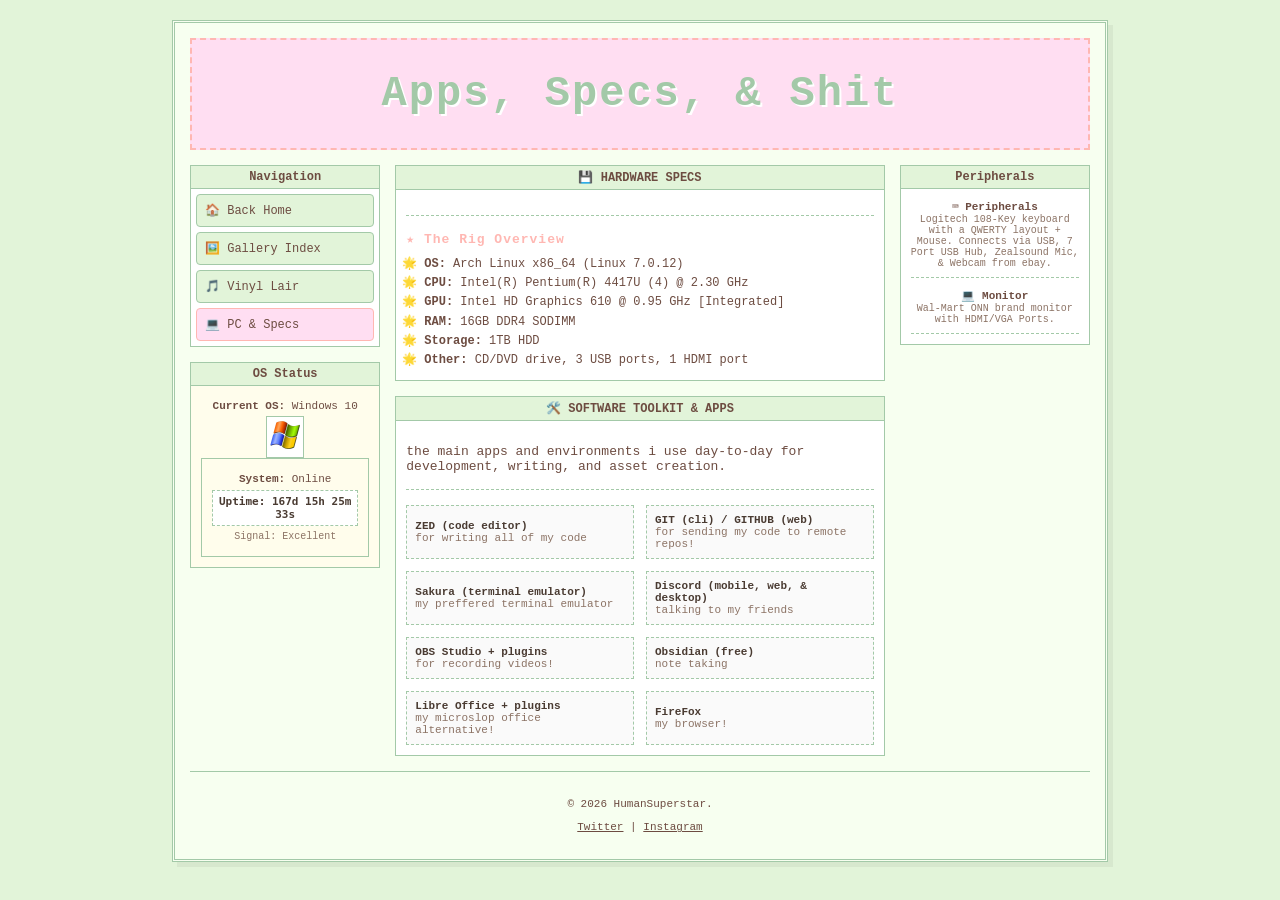
<file: pc.html>
<!DOCTYPE html>
<html lang="en">
<head>
    <meta charset="UTF-8">
    <meta name="viewport" content="width=device-width, initial-scale=1.0">
    <title>PC Setup & Apps</title>
    <link rel="stylesheet" href="style.css">
    <link rel="icon" href="http://i11.photobucket.com/albums/a168/evelynregly/minigifs/miniinstrumento.gif" />
</head>
<body>

    <div id="container">
        
        <header class="main-banner">
            <h1>Apps, Specs, & Shit</h1>
        </header>

        <div class="three-column-layout">
            
            <aside class="column sidebar-left" style="flex: 0.7;">
                <div class="box-header">Navigation</div>
                <div class="box-content nav-links">
                    <a href="index.html">🏠 Back Home</a>
                    <a href="gallery.html">🖼️ Gallery Index</a>
                    <a href="vinyl.html">🎵 Vinyl Lair</a>
                    <a href="pc.html" style="background-color: #ffdef2; border-color: #ffb7b2;">💻 PC & Specs</a>
                </div>

                <div class="box-header" style="margin-top: 15px;">OS Status</div>
                <div class="box-content text-center" style="background-color: #fffdec;">
                    <p style="font-size: 11px; margin: 4px 0;"><strong>Current OS:</strong> Windows 10</p>
                    <div style="border: 1px solid #a3c9a8; padding: 2px; background: #fff; display: inline-block;">
                        <img src="img/windows.png" width="32" height="32">
                    </div>
                    <div class="box-content text-center" style="background-color: #fffdec;">
                        <p style="font-size: 11px; margin: 4px 0;"><strong>System:</strong> Online</p>
                        
                        <div id="uptime-counter" style="font-family: monospace; font-size: 11px; color: #4a3b32; background: #fff; border: 1px dashed #a3c9a8; padding: 4px 2px; margin: 5px 0; font-weight: bold;">
                            0d 00h 00m 00s
                        </div>
                        
                        <p style="font-size: 10px; margin: 4px 0; color: #8c7365;">Signal: Excellent</p>
                    </div>
                </div>
            </aside>

            <main class="column content-center" style="flex: 1.8;">
                
                <div class="box-header">💾 HARDWARE SPECS</div>
                <div class="box-content">

                    <hr class="dashed-line">

                    <div style="display: flex; gap: 15px; align-items: flex-start; margin-top: 10px;">                        
                        <div style="flex: 1;">
                            <h4 style="font-family: 'Courier New', monospace; font-size: 13px; margin: 0 0 8px 0; color: #ffb7b2; letter-spacing: 1px;">★ The Rig Overview</h4>
                            <ul style="padding-left: 18px; margin: 0; line-height: 1.6; font-size: 12px; color: #6d4c41; list-style-type: '🌟 ';">
                                <li><strong>OS:</strong> Arch Linux x86_64 (Linux 7.0.12)</li>
                                <li><strong>CPU:</strong> Intel(R) Pentium(R) 4417U (4) @ 2.30 GHz</li>
                                <li><strong>GPU:</strong> Intel HD Graphics 610 @ 0.95 GHz [Integrated]</li>
                                <li><strong>RAM:</strong> 16GB DDR4 SODIMM</li>
                                <li><strong>Storage:</strong> 1TB HDD</li>
                                <li><strong>Other:</strong> CD/DVD drive, 3 USB ports, 1 HDMI port</li>
                            </ul>
                        </div>
                    </div>
                </div>

                <br>

                <div class="box-header">🛠️ SOFTWARE TOOLKIT & APPS</div>
                <div class="box-content">
                    <p>the main apps and environments i use day-to-day for development, writing, and asset creation.</p>
                    
                    <hr class="dashed-line">

                    <div style="display: grid; grid-template-columns: 1fr 1fr; gap: 12px; margin-top: 10px;">
                        
                        <div style="border: 1px dashed #a3c9a8; padding: 8px; background: #fafafa; display: flex; gap: 10px; align-items: center;">
                            <div style="font-size: 11px;">
                                <strong style="color: #4a3b32;">ZED (code editor)</strong><br>
                                <span style="color: #8c7365;">for writing all of my code</span>
                            </div>
                        </div>
                        <div style="border: 1px dashed #a3c9a8; padding: 8px; background: #fafafa; display: flex; gap: 10px; align-items: center;">
                            <div style="font-size: 11px;">
                                <strong style="color: #4a3b32;">GIT (cli) / GITHUB (web)</strong><br>
                                <span style="color: #8c7365;">for sending my code to remote repos!</span>
                            </div>
                        </div>
                        <div style="border: 1px dashed #a3c9a8; padding: 8px; background: #fafafa; display: flex; gap: 10px; align-items: center;">
                            <div style="font-size: 11px;">
                                <strong style="color: #4a3b32;">Sakura (terminal emulator)</strong><br>
                                <span style="color: #8c7365;">my preffered terminal emulator</span>
                            </div>
                        </div>
                        <div style="border: 1px dashed #a3c9a8; padding: 8px; background: #fafafa; display: flex; gap: 10px; align-items: center;">
                            <div style="font-size: 11px;">
                                <strong style="color: #4a3b32;">Discord (mobile, web, & desktop)</strong><br>
                                <span style="color: #8c7365;">talking to my friends</span>
                            </div>
                        </div>
                        <div style="border: 1px dashed #a3c9a8; padding: 8px; background: #fafafa; display: flex; gap: 10px; align-items: center;">
                            <div style="font-size: 11px;">
                                <strong style="color: #4a3b32;">OBS Studio + plugins</strong><br>
                                <span style="color: #8c7365;">for recording videos!</span>
                            </div>
                        </div>
                        <div style="border: 1px dashed #a3c9a8; padding: 8px; background: #fafafa; display: flex; gap: 10px; align-items: center;">
                            <div style="font-size: 11px;">
                                <strong style="color: #4a3b32;">Obsidian (free)</strong><br>
                                <span style="color: #8c7365;">note taking</span>
                            </div>
                        </div>
                        <div style="border: 1px dashed #a3c9a8; padding: 8px; background: #fafafa; display: flex; gap: 10px; align-items: center;">
                            <div style="font-size: 11px;">
                                <strong style="color: #4a3b32;">Libre Office + plugins</strong><br>
                                <span style="color: #8c7365;">my microslop office alternative!</span>
                            </div>
                        </div>
                        <div style="border: 1px dashed #a3c9a8; padding: 8px; background: #fafafa; display: flex; gap: 10px; align-items: center;">
                            <div style="font-size: 11px;">
                                <strong style="color: #4a3b32;">FireFox</strong><br>
                                <span style="color: #8c7365;">my browser!</span>
                            </div>
                        </div>
                    </div> 
                  </div>

            </main>

            <aside class="column sidebar-right" style="flex: 0.7;">
                <div class="box-header">Peripherals</div>
                <div class="box-content text-center" style="display: flex; flex-direction: column; gap: 10px;">
                    
                    <div style="border-bottom: 1px dashed #a3c9a8; padding-bottom: 8px;">
                        <span style="font-size: 11px; font-weight: bold; color: #6d4c41;">⌨️ Peripherals</span>
                        <p style="font-size: 10px; margin: 0; color: #8c7365;">Logitech 108-Key keyboard with a QWERTY layout + Mouse. Connects via USB, 7 Port USB Hub, Zealsound Mic, & Webcam from ebay.</p>
                    </div>
                    <div style="border-bottom: 1px dashed #a3c9a8; padding-bottom: 8px;">
                        <span style="font-size: 11px; font-weight: bold; color: #6d4c41;">💻 Monitor</span>
                        <p style="font-size: 10px; margin: 0; color: #8c7365;">Wal-Mart ONN brand monitor with HDMI/VGA Ports.</p>
                    </div>
                </div>
            </aside>

        </div>

        <footer>
            <p>© 2026 HumanSuperstar.</p>
            <p><a href="https://x.com/HumanSuperstar">Twitter</a> | <a href="https://instagram.com/Human_Superstar">Instagram</a></p>
        </footer>

    </div>
      <script>
          // Set this to a mock date/time in the past to represent your last "boot"
          // Format: Year, Month (0-11), Day, Hour, Minute, Second
          const bootTime = new Date(2026, 5, 20, 10, 30, 0); 
      
          function updateUptime() {
              const now = new Date();
              let difference = now - bootTime;
      
              // Calculate time units
              const days = Math.floor(difference / (1000 * 60 * 60 * 24));
              difference -= days * (1000 * 60 * 60 * 24);
      
              const hours = Math.floor(difference / (1000 * 60 * 60));
              difference -= hours * (1000 * 60 * 60);
      
              const minutes = Math.floor(difference / (1000 * 60));
              difference -= minutes * (1000 * 60);
      
              const seconds = Math.floor(difference / 1000);
      
              // Format numbers to always show two digits (e.g., 05m instead of 5m)
              const pad = (num) => String(num).padStart(2, '0');
      
              // Output string matching old-school ticker readouts
              const uptimeString = `${days}d ${pad(hours)}h ${pad(minutes)}m ${pad(seconds)}s`;
              
              document.getElementById('uptime-counter').innerText = `Uptime: ${uptimeString}`;
          }
      
          // Run it instantly, then refresh it every 1 second
          updateUptime();
          setInterval(updateUptime, 1000);
      </script>
    </body>
</html>
</file>
<file: style.css>
/* General Page Setup */
body {
    background-color: #e2f4d9; /* The pale green background outer color */
    /* If you want a repeating background pattern, uncomment the line below: */
    /* background-image: url('your-star-pattern.gif'); */
    background-repeat: repeat;
    font-family: "Courier New", Courier, monospace; /* Classic retro monospace choice */
    font-size: 13px;
    color: #6d4c41; /* Dark brownish text instead of harsh black */
    margin: 0;
    padding: 20px;
    display: flex;
    justify-content: center;
}

/* The Frame holding the whole site */
#container {
    width: 900px;
    background-color: #f7fff0; /* Brighter inner green/white */
    border: 3px double #a3c9a8;
    padding: 15px;
    box-shadow: 5px 5px 0px rgba(0,0,0,0.05);
}

/* Header Banner Styling */
.main-banner {
    background-color: #ffdef2; /* Light pink background */
    border: 2px dashed #ffb7b2;
    text-align: center;
    padding: 30px;
    margin-bottom: 15px;
}
.main-banner h1 {
    margin: 0;
    font-size: 42px;
    color: #a3c9a8;
    text-shadow: 2px 2px 0px #fff;
    letter-spacing: 2px;
}

/* Classic Box Styling Used Everywhere */
.box-header {
    background-color: #e2f4d9;
    border: 1px solid #a3c9a8;
    border-bottom: none;
    padding: 4px 8px;
    font-weight: bold;
    font-size: 12px;
    text-align: center;
}
.box-content {
    background-color: #ffffff;
    border: 1px solid #a3c9a8;
    padding: 10px;
}

/* The Three Column Layout Structure */
.three-column-layout {
    display: flex;
    gap: 15px;
    margin-bottom: 15px;
}
.column {
    flex: 1; /* Makes them equal width initially */
}
.content-center {
    flex: 1.5; /* Makes the center welcome area slightly wider */
}

/* Left Sidebar Styles */
.avatar-placeholder img {
    width: 100%;
    height: auto;
    border: 1px solid #ddd;
    margin-bottom: 8px;
}
.profile-info p {
    margin: 4px 0;
    font-size: 12px;
    line-height: 1.4;
}

/* Center Content Styles */
.dashed-line {
    border: none;
    border-top: 1px dashed #a3c9a8;
    margin: 15px 0;
}
.visitor-counter {
    text-align: center;
    font-size: 12px;
}
.visitor-counter span {
    background: #ffdef2;
    padding: 2px 6px;
    border: 1px solid #ffb7b2;
    font-weight: bold;
}
.mobile-notice {
    font-size: 11px;
    text-align: center;
    border: 1px dashed #ffb7b2 !important;
    background-color: #fff5f7;
}

/* Right Sidebar Navigation Buttons */
.nav-links {
    display: flex;
    flex-direction: column;
    gap: 5px;
    padding: 5px;
}
.nav-links a {
    display: block;
    background-color: #e2f4d9;
    border: 1px solid #a3c9a8;
    padding: 8px;
    color: #6d4c41;
    text-decoration: none;
    font-size: 12px;
    border-radius: 4px;
}
.nav-links a:hover {
    background-color: #ffdef2;
    border-color: #ffb7b2;
}

/* Stamps Row */
.stamps-row {
    display: flex;
    justify-content: center;
    gap: 10px;
    margin: 20px 0;
}
.stamps-row img {
    border: 1px solid #a3c9a8;
}

/* Bottom Grid Layout */
.bottom-grid {
    display: flex;
    gap: 15px;
    margin-bottom: 15px;
}
.grid-box {
    flex: 1;
}
.img-box img {
    width: 100%;
    height: auto;
    border: 1px solid #a3c9a8;
    display: block;
}

/* Mock Chatbox styling */
.mock-chat {
    height: 100px;
    overflow-y: scroll;
    border: 1px solid #eee;
    padding: 5px;
    font-size: 11px;
    background: #fafafa;
}
.mock-chat p { margin: 3px 0; }

/* Virtual Pet Styling */
.pet-actions button {
    font-family: monospace;
    font-size: 11px;
    background: #fff;
    border: 1px solid #a3c9a8;
    cursor: pointer;
    margin: 2px;
    padding: 2px 5px;
}
.pet-actions button:hover {
    background: #ffdef2;
}

/* Footer Section */
footer {
    border-top: 1px solid #a3c9a8;
    text-align: center;
    padding-top: 15px;
    font-size: 11px;
}
footer a {
    color: #6d4c41;
}

/* --- 404 Page Specific Styles --- */
.error-layout {
    display: flex;
    justify-content: center;
    align-items: center;
    padding: 20px 0;
}

.error-layout h2 {
    font-family: "Courier New", Courier, monospace;
    font-size: 20px;
    letter-spacing: 1px;
}
/* --- Gallery Page Specific Grid Styles --- */
.text-center {
    text-align: center;
}

.photo-grid {
    display: grid;
    grid-template-columns: repeat(3, 1fr); /* Forms exactly 3 clean columns */
    gap: 15px;
    padding: 10px 5px;
}

.grid-item {
    display: flex;
    flex-direction: column;
    align-items: center;
    text-align: center;
}

/* Image containment boxes matching your reference image */
.grid-item .img-wrap {
    background-color: #ffffff;
    border: 1px solid #a3c9a8;
    padding: 6px;
    display: inline-block;
    box-shadow: 2px 2px 0px rgba(0,0,0,0.02);
}

.grid-item img {
    width: 110px;
    height: 110px;
    object-fit: cover; /* Keeps image squares clean without squishing */
    display: block;
}

.grid-item p {
    font-size: 11px;
    line-height: 1.3;
    margin: 6px 0 0 0;
    color: #6d4c41;
}

.heart {
    color: #ffb7b2;
}

/* Status Ticker Accent Text block */
.status-ticker {
    background-color: #ffffff;
    border: 1px dashed #a3c9a8;
    padding: 6px;
}

/* Center Bottom Text Link Navbar CSS */
.flat-navbar {
    background-color: #ffffff;
    border: 1px dashed #a3c9a8;
    text-align: center;
    padding: 10px;
    margin: 15px auto;
    font-size: 12px;
    max-width: 80%;
}

.flat-navbar a {
    color: #6d4c41;
    text-decoration: none;
    padding: 0 4px;
}

.flat-navbar a:hover {
    color: #ffb7b2;
    text-decoration: underline;
}

/* Minor Pet Widget updates for button grids */
.pet-widget {
    background-color: #fff5f7 !important;
    border-color: #ffb7b2 !important;
}

/* --- About & Contact Page Specific Styles --- */
.about-faq li {
    margin-bottom: 8px;
    color: #6d4c41;
}

/* Retro Contact Form Styles */
.retro-form {
    display: flex;
    flex-direction: column;
    gap: 10px;
    margin-top: 10px;
}

.form-group {
    display: flex;
    flex-direction: column;
    gap: 4px;
}

.form-group label {
    font-size: 11px;
    font-weight: bold;
    color: #6d4c41;
}

.retro-form input[type="text"],
.retro-form input[type="email"],
.retro-form textarea {
    font-family: "Courier New", Courier, monospace;
    font-size: 12px;
    padding: 6px;
    border: 1px solid #a3c9a8;
    background-color: #fafafa;
    color: #4a3b32;
    outline: none;
}

.retro-form input:focus,
.retro-form textarea:focus {
    background-color: #ffffff;
    border-color: #ffb7b2; /* Highlights pink when clicked */
}

/* Classic Form Action Button */
.submit-btn {
    font-family: "Courier New", Courier, monospace;
    font-size: 12px;
    font-weight: bold;
    background-color: #e2f4d9;
    border: 1px solid #a3c9a8;
    padding: 8px;
    cursor: pointer;
    color: #6d4c41;
    margin-top: 5px;
    border-radius: 4px;
}

.submit-btn:hover {
    background-color: #ffdef2;
    border-color: #ffb7b2;
}

/* Sidebar Social Link Badges */
.social-badge {
    display: block;
    border: 1px dashed #a3c9a8;
    padding: 6px;
    font-size: 12px;
    color: #6d4c41;
    text-decoration: none;
    background-color: #ffffff;
}

.social-badge:hover {
    background-color: #ffdef2;
    border-style: solid;
    border-color: #ffb7b2;
}

.hits {
  width: auto
  height: 25px
}

/* --- 4-Column Book Shelf Page Styles --- */
.book-shelf-grid {
    display: grid;
    grid-template-columns: repeat(4, 1fr); /* Divides into exactly 4 columns */
    gap: 12px;
    align-items: flex-start;
}

.shelf-column {
    display: flex;
    flex-direction: column;
}

/* Force inner shelf container boxes to scroll or grow naturally */
.shelf-content {
    display: flex;
    flex-direction: column;
    gap: 15px;
    padding: 10px 8px;
    min-height: 400px;
}

/* Custom Header Color Varieties */
.col-hdr-pink { background-color: #ffdef2 !important; border-color: #ffb7b2 !important; }
.col-hdr-green { background-color: #e2f4d9 !important; border-color: #a3c9a8 !important; }
.col-hdr-gray { background-color: #eee; border-color: #ccc !important; }

/* Individual Book Presentation Styling */
.book-entry {
    display: flex;
    flex-direction: column;
    align-items: center;
    text-align: center;
    background: #fff;
    border: 1px dashed #a3c9a8;
    padding: 8px 4px;
}

/* Book Cover Framework Box */
.book-cover {
    background-color: #ffffff;
    border: 1px solid #a3c9a8;
    padding: 4px;
    display: inline-block;
    box-shadow: 2px 2px 0px rgba(0,0,0,0.02);
    margin-bottom: 6px;
}

.book-cover img {
    width: 85px;
    height: 125px;
    object-fit: cover; 
    display: block;
}

.book-details {
    display: flex;
    flex-direction: column;
    gap: 2px;
}

.book-title {
    font-size: 11px;
    font-weight: bold;
    color: #4a3b32;
    line-height: 1.2;
}

.book-author {
    font-size: 10px;
    color: #8c7365;
}

.book-progress, .book-reason, .book-rating-label {
    font-size: 9px;
    margin-top: 3px;
    font-style: italic;
}

.book-progress { color: #b58392; }
.book-reason { color: #888; }

.star-rating {
    font-size: 11px;
    color: #ffb7b2;
    margin-top: 2px;
    letter-spacing: 1px;
}

.dnf-fade {
    opacity: 0.75;
    border-color: #ccc;
}
.dnf-fade .book-cover {
    border-color: #ccc;
}

/* --- Pet Gallery Page Styles --- */
.pet-grid {
    display: grid;
    grid-template-columns: repeat(auto-fit, minmax(220px, 1fr));
    gap: 15px;
    align-items: stretch;
}

.pet-card {
    display: flex;
    flex-direction: column;
}

.pet-card-content {
    display: flex;
    flex-direction: column;
    align-items: center;
    text-align: center;
    height: 100%;
}

/* Clickable Pet Cover Styling */
.pet-image-link {
    display: block;
    text-decoration: none;
    margin-bottom: 10px;
}

.pet-cover {
    position: relative;
    background-color: #ffffff;
    border: 1px solid #a3c9a8;
    padding: 4px;
    display: inline-block;
    box-shadow: 2px 2px 0px rgba(0,0,0,0.03);
    overflow: hidden;
}

.pet-cover img {
    width: 180px;
    height: 180px;
    object-fit: cover;
    display: block;
    transition: transform 0.2s ease;
}

/* Hover overlay prompt on the photo */
.hover-overlay {
    position: absolute;
    bottom: 4px;
    left: 4px;
    right: 4px;
    background: rgba(255, 222, 242, 0.9);
    border: 1px dashed #ffb7b2;
    color: #4a3b32;
    font-size: 10px;
    font-weight: bold;
    padding: 3px 0;
    opacity: 0;
    transition: opacity 0.2s ease;
}

.pet-image-link:hover .hover-overlay {
    opacity: 1;
}

.pet-image-link:hover img {
    transform: scale(1.03);
}

/* Pet Details Text */
.pet-details {
    display: flex;
    flex-direction: column;
    gap: 4px;
    width: 100%;
}

.pet-name-link {
    font-family: 'Courier New', monospace;
    font-size: 13px;
    font-weight: bold;
    color: #4a3b32;
    text-decoration: none;
}

.pet-name-link:hover {
    color: #ffb7b2;
    text-decoration: underline;
}

.pet-subtitle {
    font-size: 10px;
    color: #8c7365;
    font-style: italic;
}

.pet-quick-info {
    list-style-type: none;
    padding: 0;
    margin: 8px 0 0 0;
    font-size: 11px;
    color: #6d4c41;
    text-align: left;
    background: #fafafa;
    border: 1px dashed #a3c9a8;
    padding: 6px 8px;
}

/* Extra Header Variant Color */
.col-hdr-yellow { background-color: #fffdec !important; border-color: #e2d893 !important; }
</file>
